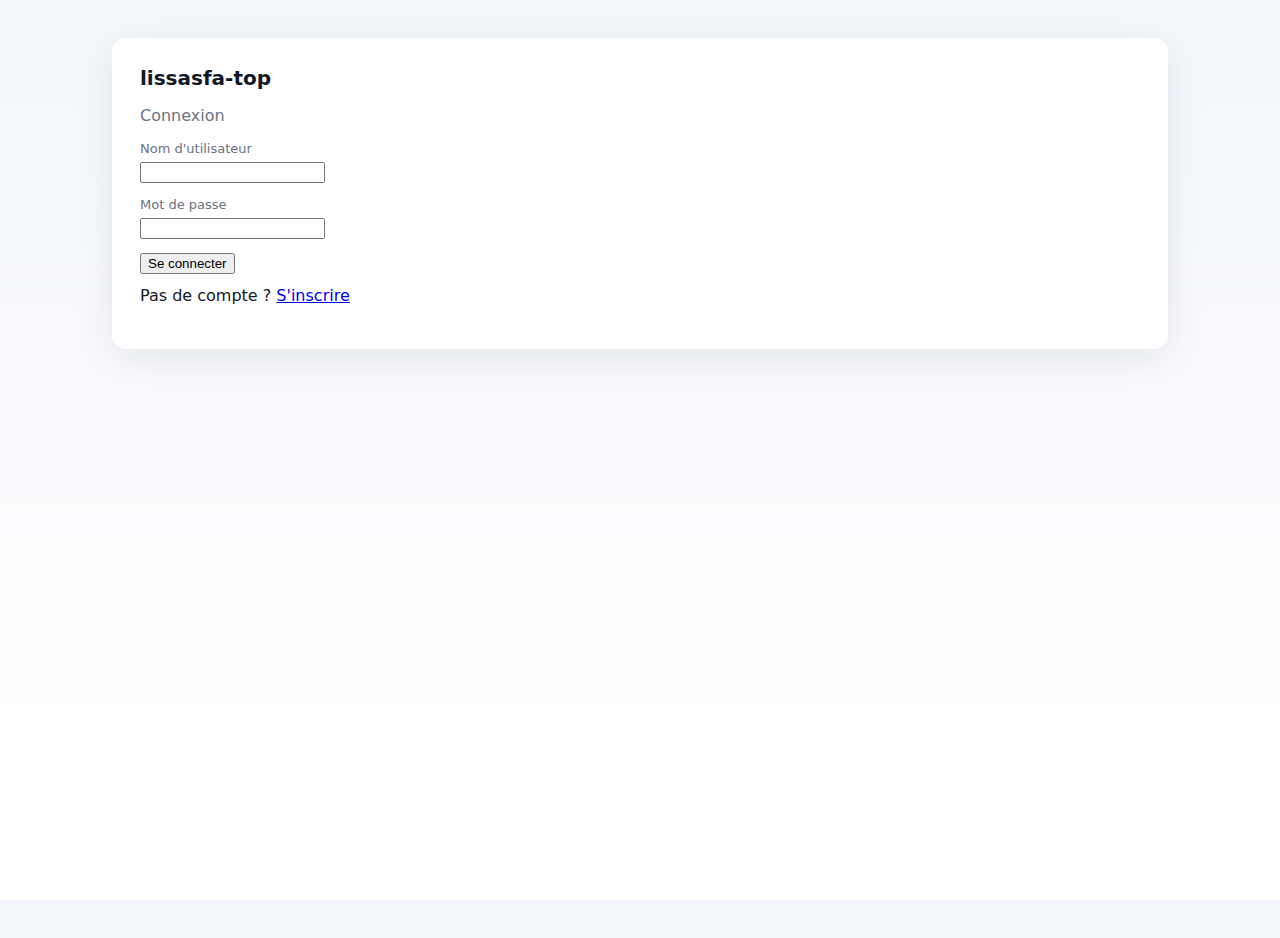
<file: index.html>
<!DOCTYPE html><html><head><meta charSet="utf-8"/><title>lissafa top</title><link rel="icon" href="/Untitled-1.svg"/><meta name="viewport" content="width=device-width,initial-scale=1"/><meta name="next-head-count" content="4"/><link rel="preload" href="/_next/static/css/999930af1e43d08b.css" as="style"/><link rel="stylesheet" href="/_next/static/css/999930af1e43d08b.css" data-n-g=""/><noscript data-n-css=""></noscript><script defer="" nomodule="" src="/_next/static/chunks/polyfills-78c92fac7aa8fdd8.js"></script><script src="/_next/static/chunks/webpack-8fa1640cc84ba8fe.js" defer=""></script><script src="/_next/static/chunks/framework-7a7e500878b44665.js" defer=""></script><script src="/_next/static/chunks/main-91b0136e68d72f0b.js" defer=""></script><script src="/_next/static/chunks/pages/_app-20ecbe52ef3c532c.js" defer=""></script><script src="/_next/static/chunks/pages/index-4354b442b846c85d.js" defer=""></script><script src="/_next/static/nDfHv9uxBK9C-WMWj44EE/_buildManifest.js" defer=""></script><script src="/_next/static/nDfHv9uxBK9C-WMWj44EE/_ssgManifest.js" defer=""></script></head><body><div id="__next"><div class="container"><h1>Loading...</h1></div></div><script id="__NEXT_DATA__" type="application/json">{"props":{"pageProps":{}},"page":"/","query":{},"buildId":"nDfHv9uxBK9C-WMWj44EE","nextExport":true,"autoExport":true,"isFallback":false,"scriptLoader":[]}</script></body></html>
</file>
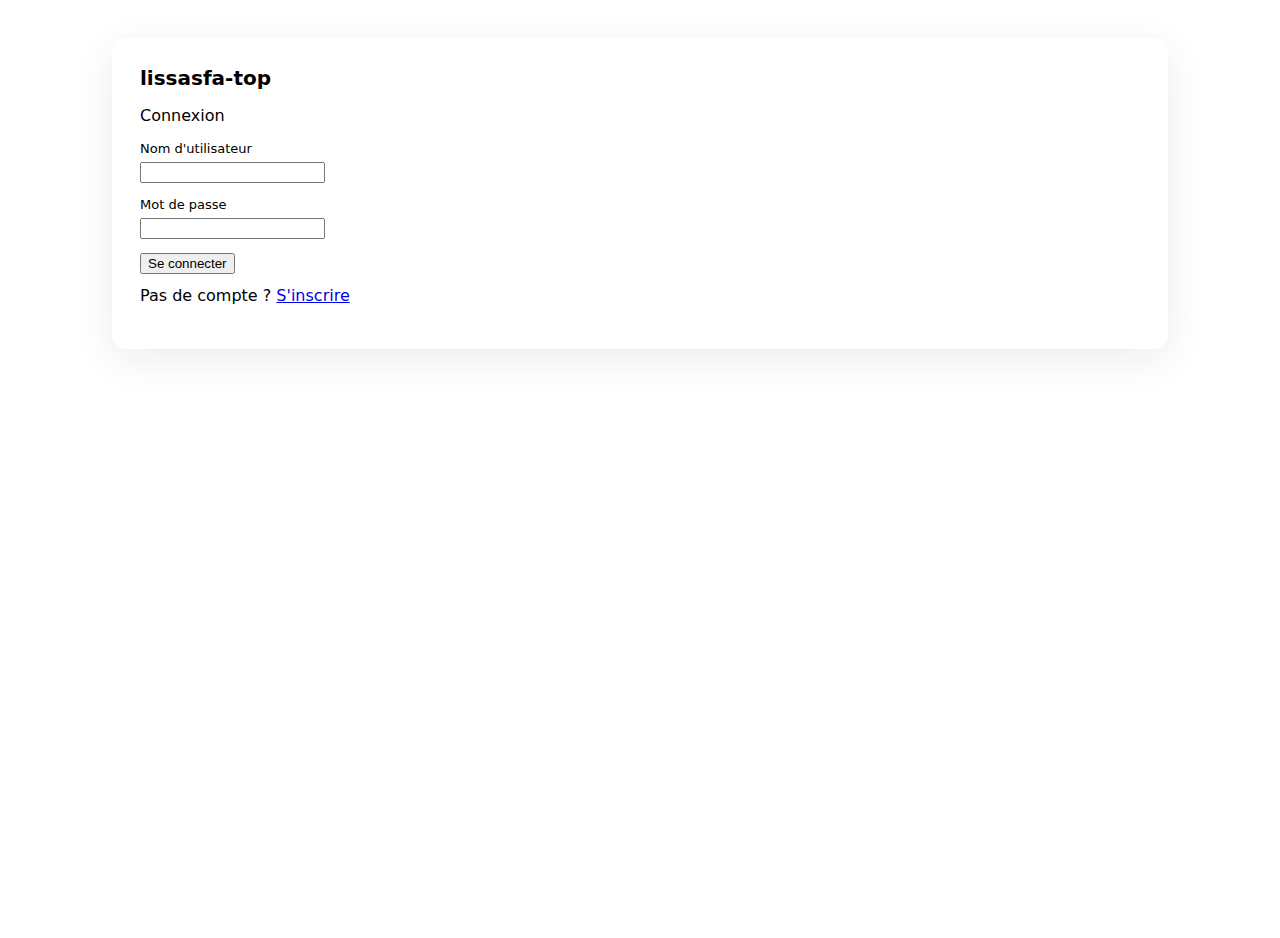
<file: login.html>
<!DOCTYPE html><html><head><meta charSet="utf-8"/><title>lissafa top</title><link rel="icon" href="/Untitled-1.svg"/><meta name="viewport" content="width=device-width,initial-scale=1"/><meta name="next-head-count" content="4"/><link rel="preload" href="/_next/static/css/999930af1e43d08b.css" as="style"/><link rel="stylesheet" href="/_next/static/css/999930af1e43d08b.css" data-n-g=""/><noscript data-n-css=""></noscript><script defer="" nomodule="" src="/_next/static/chunks/polyfills-78c92fac7aa8fdd8.js"></script><script src="/_next/static/chunks/webpack-8fa1640cc84ba8fe.js" defer=""></script><script src="/_next/static/chunks/framework-7a7e500878b44665.js" defer=""></script><script src="/_next/static/chunks/main-91b0136e68d72f0b.js" defer=""></script><script src="/_next/static/chunks/pages/_app-20ecbe52ef3c532c.js" defer=""></script><script src="/_next/static/chunks/pages/login-6751fa5be8b6cd37.js" defer=""></script><script src="/_next/static/nDfHv9uxBK9C-WMWj44EE/_buildManifest.js" defer=""></script><script src="/_next/static/nDfHv9uxBK9C-WMWj44EE/_ssgManifest.js" defer=""></script></head><body><div id="__next"><div class="container"><h1>lissasfa-top</h1><p class="lead">Connexion</p><form><div class="field"><label>Nom d&#x27;utilisateur</label><input value=""/></div><div class="field"><label>Mot de passe</label><input type="password" value=""/></div><button type="submit">Se connecter</button></form><p style="margin-top:12px">Pas de compte ? <a href="/signup">S&#x27;inscrire</a></p></div></div><script id="__NEXT_DATA__" type="application/json">{"props":{"pageProps":{}},"page":"/login","query":{},"buildId":"nDfHv9uxBK9C-WMWj44EE","nextExport":true,"autoExport":true,"isFallback":false,"scriptLoader":[]}</script></body></html>
</file>
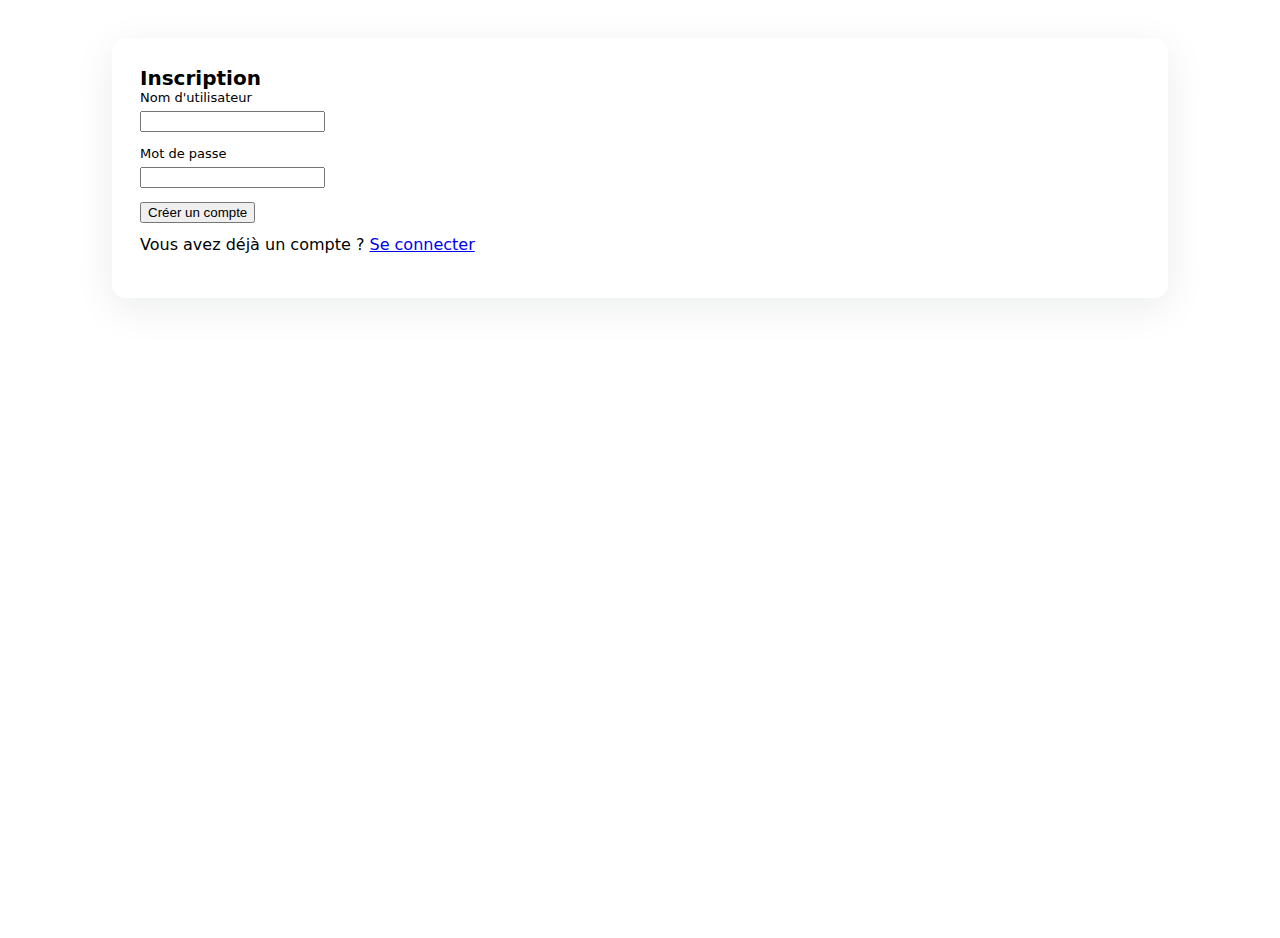
<file: signup.html>
<!DOCTYPE html><html><head><meta charSet="utf-8"/><title>lissafa top</title><link rel="icon" href="/Untitled-1.svg"/><meta name="viewport" content="width=device-width,initial-scale=1"/><meta name="next-head-count" content="4"/><link rel="preload" href="/_next/static/css/999930af1e43d08b.css" as="style"/><link rel="stylesheet" href="/_next/static/css/999930af1e43d08b.css" data-n-g=""/><noscript data-n-css=""></noscript><script defer="" nomodule="" src="/_next/static/chunks/polyfills-78c92fac7aa8fdd8.js"></script><script src="/_next/static/chunks/webpack-8fa1640cc84ba8fe.js" defer=""></script><script src="/_next/static/chunks/framework-7a7e500878b44665.js" defer=""></script><script src="/_next/static/chunks/main-91b0136e68d72f0b.js" defer=""></script><script src="/_next/static/chunks/pages/_app-20ecbe52ef3c532c.js" defer=""></script><script src="/_next/static/chunks/pages/signup-b285560ba6c2ee97.js" defer=""></script><script src="/_next/static/nDfHv9uxBK9C-WMWj44EE/_buildManifest.js" defer=""></script><script src="/_next/static/nDfHv9uxBK9C-WMWj44EE/_ssgManifest.js" defer=""></script></head><body><div id="__next"><div class="container"><h1>Inscription</h1><form><div class="field"><label>Nom d&#x27;utilisateur</label><input value=""/></div><div class="field"><label>Mot de passe</label><input type="password" value=""/></div><button type="submit">Créer un compte</button></form><p style="margin-top:12px">Vous avez déjà un compte ? <a href="/login">Se connecter</a></p></div></div><script id="__NEXT_DATA__" type="application/json">{"props":{"pageProps":{}},"page":"/signup","query":{},"buildId":"nDfHv9uxBK9C-WMWj44EE","nextExport":true,"autoExport":true,"isFallback":false,"scriptLoader":[]}</script></body></html>
</file>
<file: _next/static/css/999930af1e43d08b.css>
.light{--bg:linear-gradient(180deg,#f3f6fb,#fff);--card:#fff;--text:#111827;--muted:#6b7280;--accent:#2563eb;--accent-2:#7c3aed;--muted-bg:#eef2f6}.dark{--bg:linear-gradient(180deg,#0f1724,#071127);--card:#071127;--text:#e6eef8;--muted:#9fb0d0;--accent:#7c3aed;--accent-2:#2563eb;--muted-bg:#0c1522}#__next,body,html{height:100%}body{font-family:Inter,system-ui,-apple-system,Segoe UI,Roboto,Helvetica Neue,Arial;margin:0;padding:18px;background:var(--bg);-webkit-font-smoothing:antialiased}.container{max-width:1000px;margin:20px auto;background:var(--card);padding:28px;border-radius:14px;box-shadow:0 10px 40px rgba(15,23,42,.08);color:var(--text)}header{display:flex;justify-content:space-between;align-items:center}header h1{font-size:20px;letter-spacing:.6px}header .nav{display:flex;align-items:center;gap:10px}header img{display:block;border-radius:8px}h1{margin:0;font-size:20px}h2{font-size:18px;margin-top:18px}.lead{color:var(--muted)}.row{display:flex;gap:12px;align-items:center}.field{margin-bottom:14px}.btn{display:inline-flex;align-items:center;gap:8px;padding:8px 12px;border-radius:10px;border:none;cursor:pointer}.btn-primary{background:linear-gradient(90deg,var(--accent),var(--accent-2));color:#fff;box-shadow:0 6px 18px rgba(37,99,235,.12)}.btn-ghost{background:transparent;color:var(--accent);border:1px solid hsla(0,0%,100%,.04);padding:6px 10px;border-radius:8px}.btn-outline{background:transparent;border:1px solid var(--muted-bg);color:var(--text)}.player-btn{background:#fff;border:none;padding:8px 10px;border-radius:8px;cursor:pointer;box-shadow:0 2px 6px rgba(0,0,0,.08)}.player-btn:hover{transform:translateY(-2px)}.badge{display:inline-block;padding:4px 8px;border-radius:999px;background:var(--muted-bg);color:var(--muted);font-size:12px}.back-btn{font-size:16px;background:transparent;border:none;cursor:pointer;color:var(--text)}.video-item{border-bottom:1px solid var(--muted-bg);padding:14px 0;gap:12px}.thumb{width:160px;height:90px;object-fit:cover;border-radius:8px;border:1px solid var(--muted-bg)}.player{display:flex;flex-direction:column;gap:8px;max-width:640px}.player-video{width:100%;height:auto;border-radius:10px;box-shadow:0 8px 30px rgba(20,30,60,.08);background:#000}.player-controls{display:flex;align-items:center;gap:8px;padding:8px;background:linear-gradient(180deg,hsla(0,0%,100%,.02),rgba(0,0,0,.02));border-radius:8px}.player-progress{flex:1 1;height:8px;background:var(--muted-bg);border-radius:6px;cursor:pointer;position:relative}.player-progress-bar{height:100%;background:linear-gradient(90deg,var(--accent),var(--accent-2));border-radius:6px}.comments{margin-top:8px}.comment-box{display:flex;gap:8px;align-items:flex-start}.input,textarea{width:100%;padding:10px;border-radius:8px;border:1px solid var(--muted-bg);background:transparent;color:var(--text)}textarea{min-height:80px;resize:vertical}.comment{display:flex;gap:10px;padding:10px;border-radius:8px;background:var(--muted-bg);margin-top:8px}.comment-author{font-weight:600;color:var(--text);font-size:13px}.comment-text{color:var(--text);margin-top:4px}.comment-meta{font-size:12px;color:var(--muted);margin-left:auto}.comment-actions{display:flex;gap:8px;align-items:center}.upload-form{display:flex;flex-direction:column;gap:12px}.field label{display:block;margin-bottom:6px;font-size:13px;color:var(--muted)}.input[type=file]{padding:6px}@media (max-width:780px){.container{padding:16px}.video-item{flex-direction:column;align-items:flex-start}.thumb{width:100%;height:200px}.player{max-width:100%}}.muted{color:var(--muted)}.flex{display:flex;align-items:center;gap:8px}:root{--radius:12px;--glass:hsla(0,0%,100%,.06);--glass-2:hsla(0,0%,100%,.03);--muted-2:hsla(216,8%,47%,.9);--accent-glow:0 8px 24px rgba(37,99,235,.12)}.site-grid{display:grid;grid-template-columns:1fr 300px;grid-gap:20px;gap:20px}.site-grid .main{min-width:0}.site-grid .aside{position:-webkit-sticky;position:sticky;top:20px;align-self:start}.card{background:linear-gradient(180deg,hsla(0,0%,100%,.02),rgba(0,0,0,.02));border-radius:var(--radius);box-shadow:0 6px 24px rgba(10,20,40,.06);border:1px solid hsla(0,0%,100%,.02)}.card,.hero{padding:18px}.hero{display:flex;justify-content:space-between;align-items:center;border-radius:14px;background:linear-gradient(90deg,rgba(37,99,235,.08),rgba(124,58,237,.06));margin-bottom:18px}.hero .title{font-size:20px;font-weight:700}.hero .subtitle{color:var(--muted);font-size:13px}.auth-wrap{display:flex;min-height:60vh;align-items:center;justify-content:center;padding:40px 0}.auth-card{width:420px;max-width:94%;background:linear-gradient(180deg,hsla(0,0%,100%,.02),rgba(0,0,0,.02));padding:28px;border-radius:16px;box-shadow:0 18px 60px rgba(6,12,34,.12);border:1px solid hsla(0,0%,100%,.03)}.auth-card h1{font-size:22px;margin-bottom:6px}.auth-card .lead{font-size:13px;margin-bottom:14px;color:var(--muted)}.form-row{display:flex;flex-direction:column;gap:8px;margin-bottom:14px}.input{width:100%;padding:12px 14px;border-radius:12px;border:1px solid hsla(0,0%,100%,.04);background:transparent;color:var(--text);outline:none;transition:box-shadow .18s ease,border-color .12s ease}.input:focus{box-shadow:0 6px 20px rgba(37,99,235,.12);border-color:var(--accent)}.input[aria-invalid=true]{border-color:#f97373;box-shadow:0 6px 20px hsla(0,92%,71%,.08)}.btn-primary.large{padding:12px 16px;border-radius:12px;font-weight:700}.auth-actions{display:flex;justify-content:space-between;align-items:center;margin-top:8px}.muted-note{font-size:12px;color:var(--muted);margin-top:12px}.search-box{display:flex;gap:8px;align-items:center;background:var(--glass);padding:8px;border-radius:12px;border:1px solid hsla(0,0%,100%,.03)}.search-box input{flex:1 1;border:0;background:transparent;color:var(--text);padding:6px 8px}.playlist{display:flex;flex-direction:column;gap:10px}.playlist .folder{display:flex;justify-content:space-between;align-items:center;padding:10px;border-radius:10px;cursor:pointer;background:transparent;border:1px solid transparent;transition:background .12s ease,border-color .12s ease}.playlist .folder:hover{background:var(--glass);border-color:hsla(0,0%,100%,.04)}.playlist .folder.active{background:linear-gradient(90deg,var(--accent),var(--accent-2));color:#fff}.playlist .folder .meta{font-size:12px;color:var(--muted)}.video-item{display:flex;gap:16px;align-items:flex-start;padding:16px;border-radius:12px;background:linear-gradient(180deg,hsla(0,0%,100%,.01),rgba(0,0,0,.01));margin-bottom:12px;border:1px solid hsla(0,0%,100%,.02)}.video-item .thumb{width:220px;height:124px;border-radius:10px;flex-shrink:0;object-fit:cover}.video-item .meta{flex:1 1}.video-item .meta h3{margin:0;font-size:16px}.video-item .meta p{margin:6px 0;color:var(--muted)}.video-actions{display:flex;gap:8px;align-items:center;margin-top:8px}.video-actions .small{color:var(--muted)}.video-actions .icon-btn{background:transparent;border:1px solid hsla(0,0%,100%,.03);padding:8px;border-radius:8px;cursor:pointer}.video-actions .icon-btn:hover{transform:translateY(-3px)}.player-compact{display:flex;gap:12px;align-items:center}.player-compact .thumb{width:120px;height:68px}.player-compact .title{font-size:14px}.comments{margin-top:12px}.comments .comment{background:transparent;border-radius:10px;padding:12px;border:1px solid hsla(0,0%,100%,.02)}.comments .comment strong{display:block}.comments .comment .meta{color:var(--muted);font-size:12px}.site-footer{margin-top:26px;padding-top:12px;border-top:1px solid hsla(0,0%,100%,.02);display:flex;justify-content:space-between;align-items:center}.site-footer small{color:var(--muted)}@keyframes floatUp{0%{transform:translateY(6px);opacity:0}to{transform:translateY(0);opacity:1}}.auth-card,.card,.playlist .folder,.video-item{animation:floatUp .28s ease both}.sr-only{position:absolute;width:1px;height:1px;padding:0;margin:-1px;overflow:hidden;clip:rect(0,0,0,0);border:0}@media (max-width:980px){.site-grid{grid-template-columns:1fr}.site-grid .aside{position:static}.video-item{flex-direction:column}}@media (prefers-reduced-motion:reduce){*{animation:none!important;transition:none!important}}.stack{display:flex;flex-direction:column;gap:10px}.center{display:flex;align-items:center;justify-content:center}
</file>
